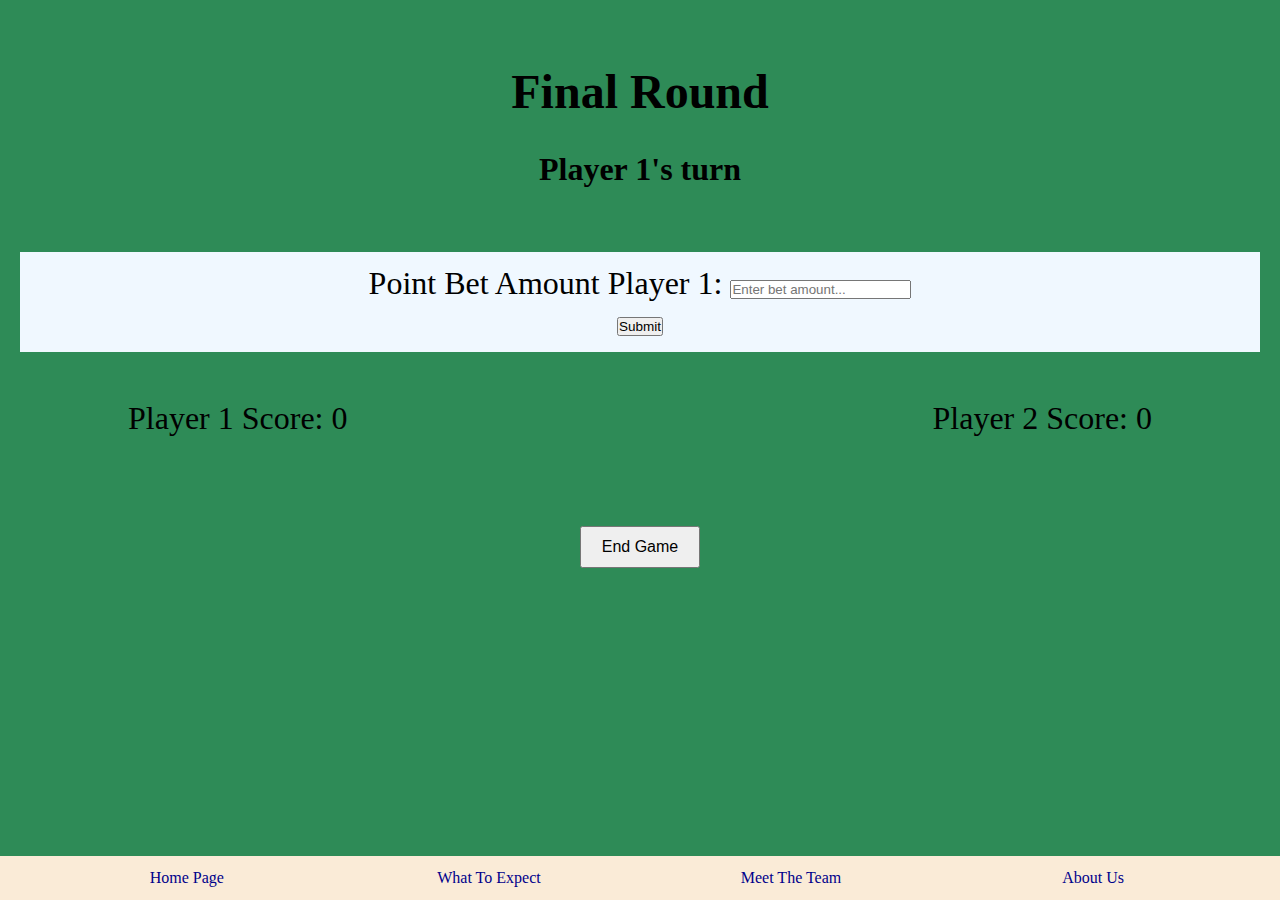
<file: finalround.html>
<!DOCTYPE html>
<html lang="en">
  <head>
    <meta charset="UTF-8" />
    <meta name="viewport" content="width=device-width, initial-scale=1.0" />
    <title>Final Round</title>
    <link href="finalround.css" rel="stylesheet" />
  </head>
  <body>
    <h1 class="title">Final Round</h1>

    <h3 id="player-turn">Player 1's turn</h3>

    <form id="questionForm" style="display: none">
      <div id="inputQuestion">Question should be here</div>
      <input type="text" id="answerInput" placeholder="Player Answer" />
      <button id="submitAnswer">Submit</button>
    </form>

    <form id="betForm1">
      <div class="betAmount">
        <label for="betAmount1">Point Bet Amount Player 1:</label>
        <input
          type="number"
          id="betAmount1"
          placeholder="Enter bet amount..."
          required
        />
      </div>
      <button id="submitBet1" type="submit">Submit</button>
    </form>
    <form id="betForm2" style="display: none">
      <div class="betAmount">
        <label for="betAmount2">Point Bet Amount Player 2:</label>
        <input
          type="number"
          id="betAmount2"
          placeholder="Enter bet amount..."
          required
        />
      </div>
      <button id="submitBet2" type="submit">Submit</button>
    </form>

    <div id="players">
      <div>Player 1 Score: <span id="player1-score">0</span></div>
      <div>Player 2 Score: <span id="player2-score">0</span></div>
    </div>

    <div id="player1Bet"></div>
    <div id="player2Bet"></div>

    <button id="clearScoresButton" style="display: none">Clear Scores</button>

    <div id="button-container">
      <button id="endGame">End Game</button>
    </div>

    <footer class="footer">
      <a href="homePage.html">Home Page</a>
      <a href="#">What To Expect</a>
      <a href="#">Meet The Team</a>
      <a href="#">About Us</a>
    </footer>

    <script type="module" src="./finalRound.js"></script>
  </body>
</html>
</file>
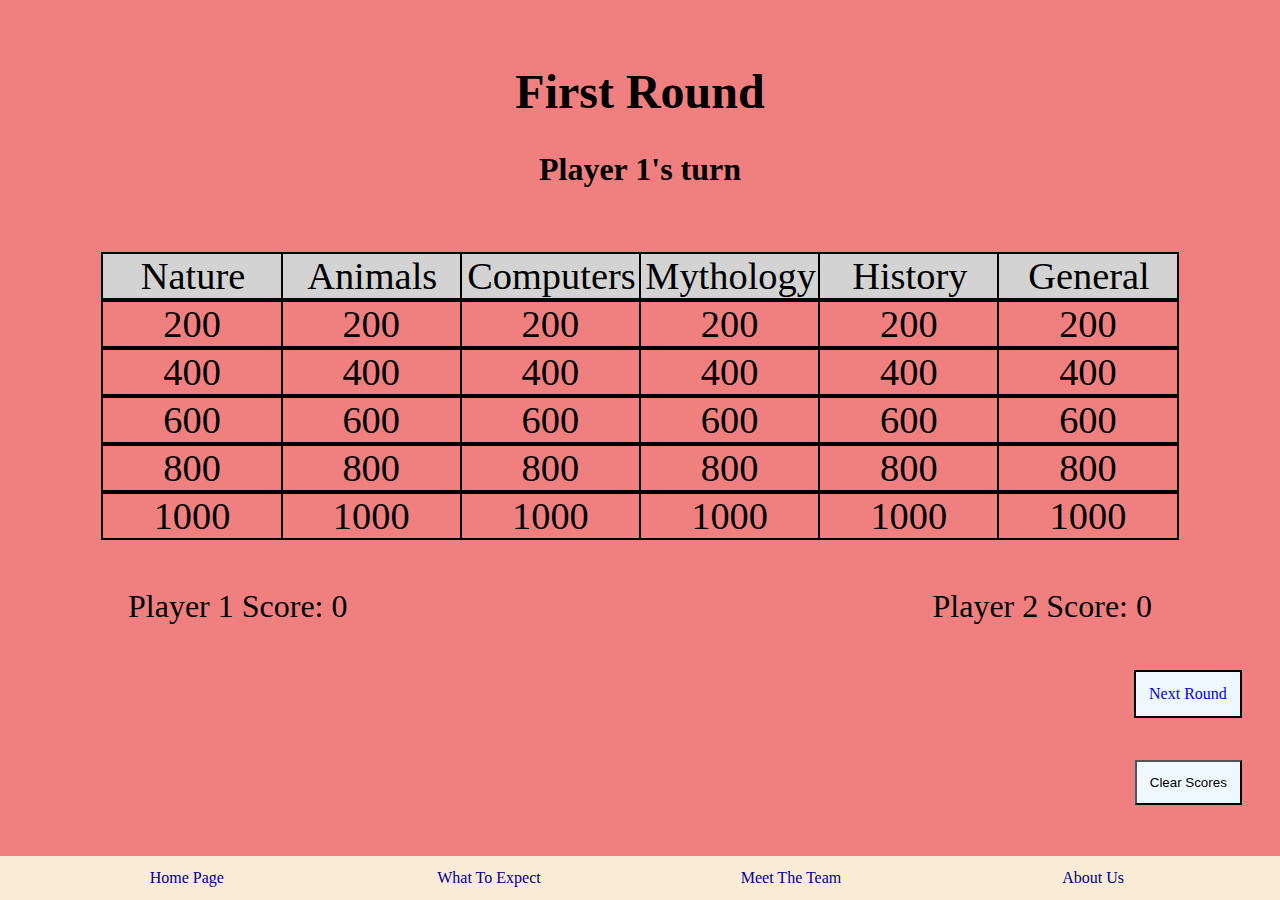
<file: firstround.html>
<!DOCTYPE html>
<html lang="en">
  <head>
    <meta charset="UTF-8" />
    <meta name="viewport" content="width=device-width, initial-scale=1.0" />
    <title>First Round</title>
    <link href="firstround.css" rel="stylesheet" />
  </head>
  <body>
    <h1 class="title">First Round</h1>
    <h3 id="player-turn">Player 1's turn</h3>

    <div class="catboard"> 
      <ul class="category">
        <li class="category">Nature</li>
        <li class="category">Animals</li>
        <li class="category">Computers</li>
        <li class="category">Mythology</li>
        <li class="category">History</li>
        <li class="category">General</li>
      </ul>
      <ul class="row1">
        <button data-category="categoryOne" data-value="200">
          <li class="r1c1">200</li>
        </button>
        <button data-category="categoryTwo" data-value="200">
          <li class="r1c2">200</li>
        </button>
        <button data-category="categoryThree" data-value="200">
          <li class="r1c3">200</li>
        </button>
        <button data-category="categoryFour" data-value="200">
          <li class="r1c4">200</li>
        </button>
        <button data-category="categoryFive" data-value="200">
          <li class="r1c5">200</li>
        </button>
        <button data-category="categorySix" data-value="200">
          <li class="r1c6">200</li>
        </button>
      </ul>
      <ul class="row2">
        <button data-category="categoryOne" data-value="400">
          <li class="r2c1">400</li>
        </button>
        <button data-category="categoryTwo" data-value="400">
          <li class="r2c2">400</li>
        </button>
        <button data-category="categoryThree" data-value="400">
          <li class="r2c3">400</li>
        </button>
        <button data-category="categoryFour" data-value="400">
          <li class="r2c4">400</li>
        </button>
        <button data-category="categoryFive" data-value="400">
          <li class="r2c5">400</li>
        </button>
        <button data-category="categorySix" data-value="400">
          <li class="r2c6">400</li>
        </button>
      </ul>
      <ul class="row3">
        <button data-category="categoryOne" data-value="600">
          <li class="r3c1">600</li>
        </button>
        <button data-category="categoryTwo" data-value="600">
          <li class="r3c2">600</li>
        </button>
        <button data-category="categoryThree" data-value="600">
          <li class="r3c3">600</li>
        </button>
        <button data-category="categoryFour" data-value="600">
          <li class="r3c4">600</li>
        </button>
        <button data-category="categoryFive" data-value="600">
          <li class="r3c5">600</li>
        </button>
        <button data-category="categorySix" data-value="600">
          <li class="r3c6">600</li>
        </button>
      </ul>
      <ul class="row4">
        <button data-category="categoryOne" data-value="800">
          <li class="r4c1">800</li>
        </button>
        <button data-category="categoryTwo" data-value="800">
          <li class="r4c2">800</li>
        </button>
        <button data-category="categoryThree" data-value="800">
          <li class="r4c3">800</li>
        </button>
        <button data-category="categoryFour" data-value="800">
          <li class="r4c4">800</li>
        </button>
        <button data-category="categoryFive" data-value="800">
          <li class="r4c5">800</li>
        </button>
        <button data-category="categorySix" data-value="800">
          <li class="r4c6">800</li>
        </button>
      </ul>
      <ul class="row5">
        <button data-category="categoryOne" data-value="1000">
          <li class="r5c1">1000</li>
        </button>
        <button data-category="categoryTwo" data-value="1000">
          <li class="r5c2">1000</li>
        </button>
        <button data-category="categoryThree" data-value="1000">
          <li class="r5c3">1000</li>
        </button>
        <button data-category="categoryFour" data-value="1000">
          <li class="r5c4">1000</li>
        </button>
        <button data-category="categoryFive" data-value="1000">
          <li class="r5c5">1000</li>
        </button>
        <button data-category="categorySix" data-value="1000">
          <li class="r5c6">1000</li>
        </button>
      </ul>
    </div>

    <form id="questionForm" style="display: none">
      <div id="inputQuestion">Question should be here</div>
      <input type="text" id="answerInput" placeholder="Player Answer" />
      <button id="submitAnswer">Submit</button>
      <button id="passQuestion">Pass</button>
    </form>

    <div id="players">
      <div>Player 1 Score: <span id="player1-score">0</span></div>
      <div>Player 2 Score: <span id="player2-score">0</span></div>
    </div>

    <a id="round2" href="secondround.html"> Next Round </a>

    <button id="clearScoresButton">Clear Scores</button>

    <footer class="footer">
      <a href="homePage.html"> Home Page </a>
      <a href="#"> What To Expect </a>
      <a href="#"> Meet The Team </a>
      <a href="#"> About Us </a>
    </footer>

    <script type="module" src="./index.js"></script>
  </body>
</html>
</file>
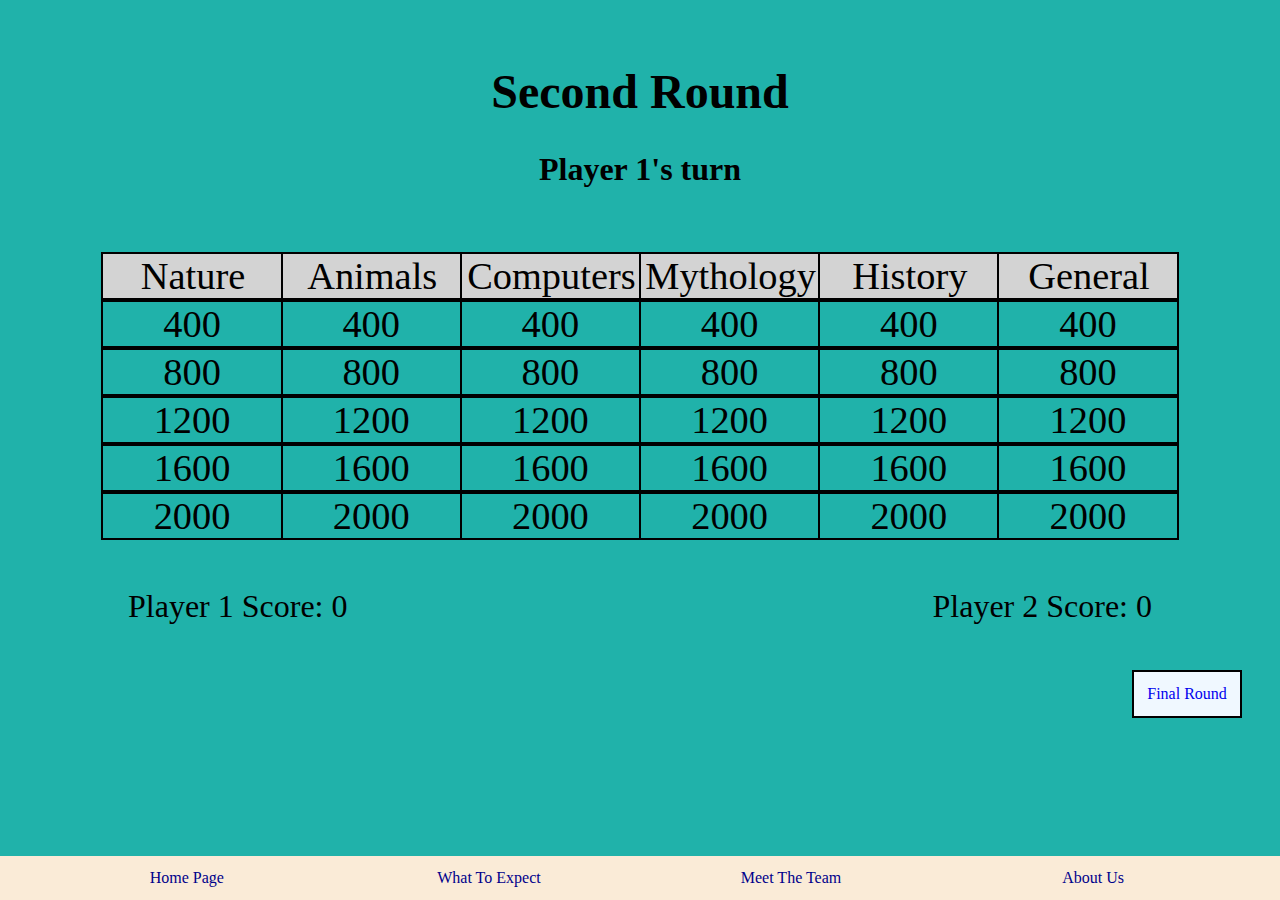
<file: secondround.html>
<!DOCTYPE html>
<html lang="en">
  <head>
    <meta charset="UTF-8" />
    <meta name="viewport" content="width=device-width, initial-scale=1.0" />
    <title>Second Round</title>
    <link href="secondround.css" rel="stylesheet" />
  </head>
  <body>
    <h1 class="title">Second Round</h1>
    <h3 id="player-turn">Player 1's turn</h3>

    <div class="catboard">
      <ul class="category">
        <li class="category">Nature</li>
        <li class="category">Animals</li>
        <li class="category">Computers</li>
        <li class="category">Mythology</li>
        <li class="category">History</li>
        <li class="category">General</li>
      </ul>
      <ul class="row1">
        <button
          data-round="second"
          data-category="categoryOne"
          data-value="400"
        >
          <li class="r1c1R2">400</li>
        </button>
        <button
          data-round="second"
          data-category="categoryTwo"
          data-value="400"
        >
          <li class="r1c2R2">400</li>
        </button>
        <button
          data-round="second"
          data-category="categoryThree"
          data-value="400"
        >
          <li class="r1c3R2">400</li>
        </button>
        <button
          data-round="second"
          data-category="categoryFour"
          data-value="400"
        >
          <li class="r1c4R2">400</li>
        </button>
        <button
          data-round="second"
          data-category="categoryFive"
          data-value="400"
        >
          <li class="r1c5R2">400</li>
        </button>
        <button
          data-round="second"
          data-category="categorySix"
          data-value="400"
        >
          <li class="r1c6R2">400</li>
        </button>
      </ul>
      <ul class="row2">
        <button
          data-round="second"
          data-category="categoryOne"
          data-value="800"
        >
          <li class="r2c1R2">800</li>
        </button>
        <button
          data-round="second"
          data-category="categoryTwo"
          data-value="800"
        >
          <li class="r2c2R2">800</li>
        </button>
        <button
          data-round="second"
          data-category="categoryThree"
          data-value="800"
        >
          <li class="r2c3R2">800</li>
        </button>
        <button
          data-round="second"
          data-category="categoryFour"
          data-value="800"
        >
          <li class="r2c4R2">800</li>
        </button>
        <button
          data-round="second"
          data-category="categoryFive"
          data-value="800"
        >
          <li class="r2c5R2">800</li>
        </button>
        <button
          data-round="second"
          data-category="categorySix"
          data-value="800"
        >
          <li class="r2c6R2">800</li>
        </button>
      </ul>
      <ul class="row3">
        <button
          data-round="second"
          data-category="categoryOne"
          data-value="1200"
        >
          <li class="r3c1R2">1200</li>
        </button>
        <button
          data-round="second"
          data-category="categoryTwo"
          data-value="1200"
        >
          <li class="r3c2R2">1200</li>
        </button>
        <button
          data-round="second"
          data-category="categoryThree"
          data-value="1200"
        >
          <li class="r3c3R2">1200</li>
        </button>
        <button
          data-round="second"
          data-category="categoryFour"
          data-value="1200"
        >
          <li class="r3c4R2">1200</li>
        </button>
        <button
          data-round="second"
          data-category="categoryFive"
          data-value="1200"
        >
          <li class="r3c5R2">1200</li>
        </button>
        <button
          data-round="second"
          data-category="categorySix"
          data-value="1200"
        >
          <li class="r3c6R2">1200</li>
        </button>
      </ul>
      <ul class="row4">
        <button
          data-round="second"
          data-category="categoryOne"
          data-value="1600"
        >
          <li class="r4c1R2">1600</li>
        </button>
        <button
          data-round="second"
          data-category="categoryTwo"
          data-value="1600"
        >
          <li class="r4c2R2">1600</li>
        </button>
        <button
          data-round="second"
          data-category="categoryThree"
          data-value="1600"
        >
          <li class="r4c3R2">1600</li>
        </button>
        <button
          data-round="second"
          data-category="categoryFour"
          data-value="1600"
        >
          <li class="r4c4R2">1600</li>
        </button>
        <button
          data-round="second"
          data-category="categoryFive"
          data-value="1600"
        >
          <li class="r4c5R2">1600</li>
        </button>
        <button
          data-round="second"
          data-category="categorySix"
          data-value="1600"
        >
          <li class="r4c6R2">1600</li>
        </button>
      </ul>
      <ul class="row5">
        <button
          data-round="second"
          data-category="categoryOne"
          data-value="2000"
        >
          <li class="r5c1R2">2000</li>
        </button>
        <button
          data-round="second"
          data-category="categoryTwo"
          data-value="2000"
        >
          <li class="r5c2R2">2000</li>
        </button>
        <button
          data-round="second"
          data-category="categoryThree"
          data-value="2000"
        >
          <li class="r5c3R2">2000</li>
        </button>
        <button
          data-round="second"
          data-category="categoryFour"
          data-value="2000"
        >
          <li class="r5c4R2">2000</li>
        </button>
        <button
          data-round="second"
          data-category="categoryFive"
          data-value="2000"
        >
          <li class="r5c5R2">2000</li>
        </button>
        <button
          data-round="second"
          data-category="categorySix"
          data-value="2000"
        >
          <li class="r5c6R2">2000</li>
        </button>
      </ul>
    </div>

    <form id="questionForm" style="display: none">
      <div id="inputQuestion">Question should be here</div>
      <input type="text" id="answerInput" placeholder="Player Answer" />
      <button id="submitAnswer">Submit</button>
      <button id="passQuestion">Pass</button>
    </form>

    <div id="players">
      <div>Player 1 Score: <span id="player1-score">0</span></div>
      <div>Player 2 Score: <span id="player2-score">0</span></div>
    </div>

    <a id="finalround" href="finalround.html"> Final Round </a>

    <button id="clearScoresButton" style="display: none">Clear Scores</button>

    <footer class="footer">
      <a href="homePage.html"> Home Page </a>
      <a href="#"> What To Expect </a>
      <a href="#"> Meet The Team </a>
      <a href="#"> About Us </a>
    </footer>

    <script type="module" src="./index.js"></script>
  </body>
</html>
</file>
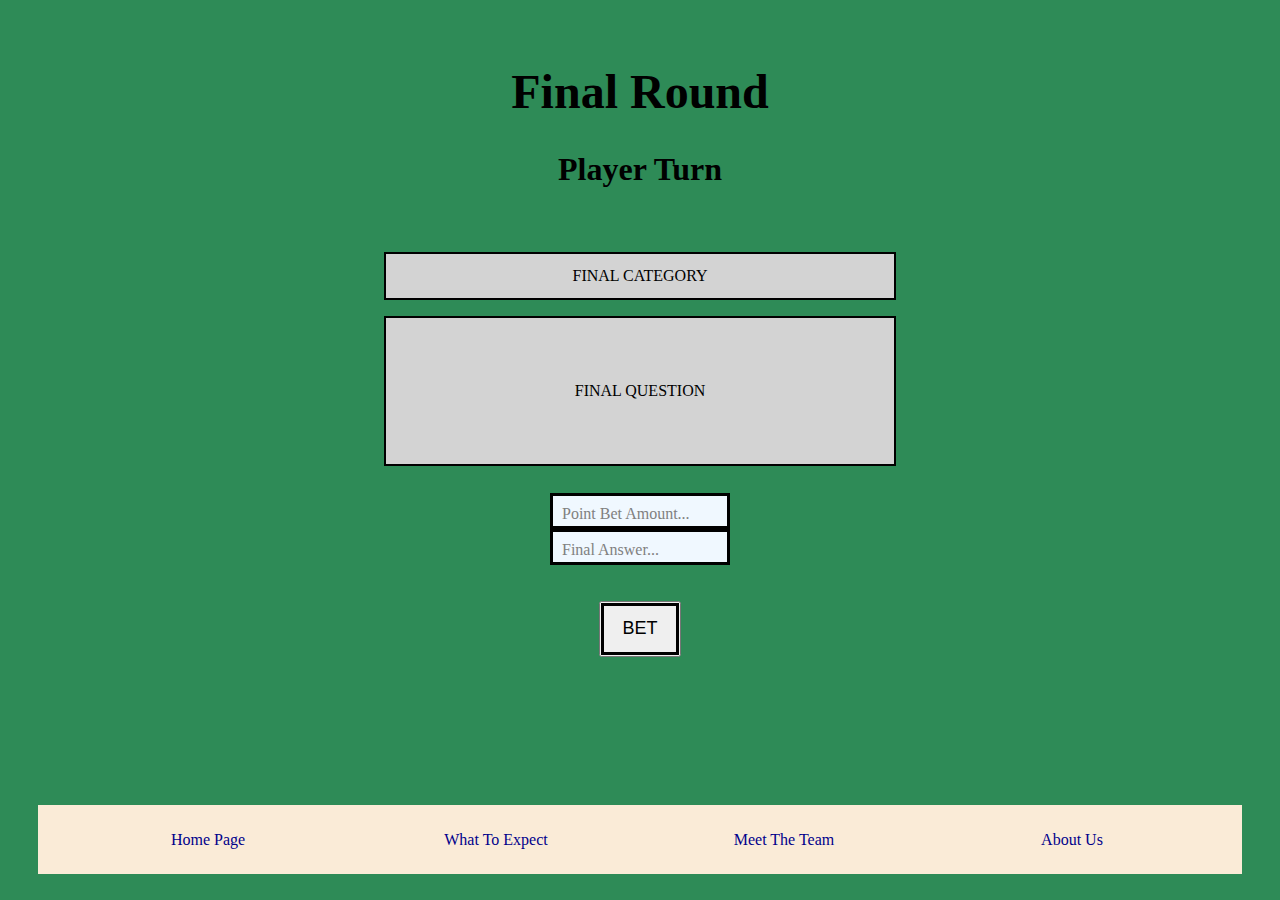
<file: jeopardy-game/finalround.html>
<!DOCTYPE html>
<html lang="en">
<head>
    <meta charset="UTF-8">
    <meta name="viewport" content="width=device-width, initial-scale=1.0">
    <title>Final Round</title>
    <link href = "finalround.css" rel = "stylesheet">
</head>
<body>
    <h1 class = "title"> Final Round </h1>
    <h3> Player Turn </h3>

    <div class = "finalc"> FINAL CATEGORY </div>
    <div class = "finalq"> FINAL QUESTION </div>

    <div class = "answer-box"> 
        <div class = "point"> Point Bet Amount... </div>
        <div class = "answer"> Final Answer... </div>
    </div>
    
    
    <div class = "final-bet">
        <button><p class = "bet"> BET </p></button> 
    </div>
  


    <footer class = "footer">
        <a href = "index.html"> Home Page </a>
        <a href = "What To Expect"> What To Expect </a>
        <a href = "Meet The Team"> Meet The Team </a>
        <a href = "about us"> About Us </a>
        
    </footer>
    
    

   
</body>
</html>
</file>
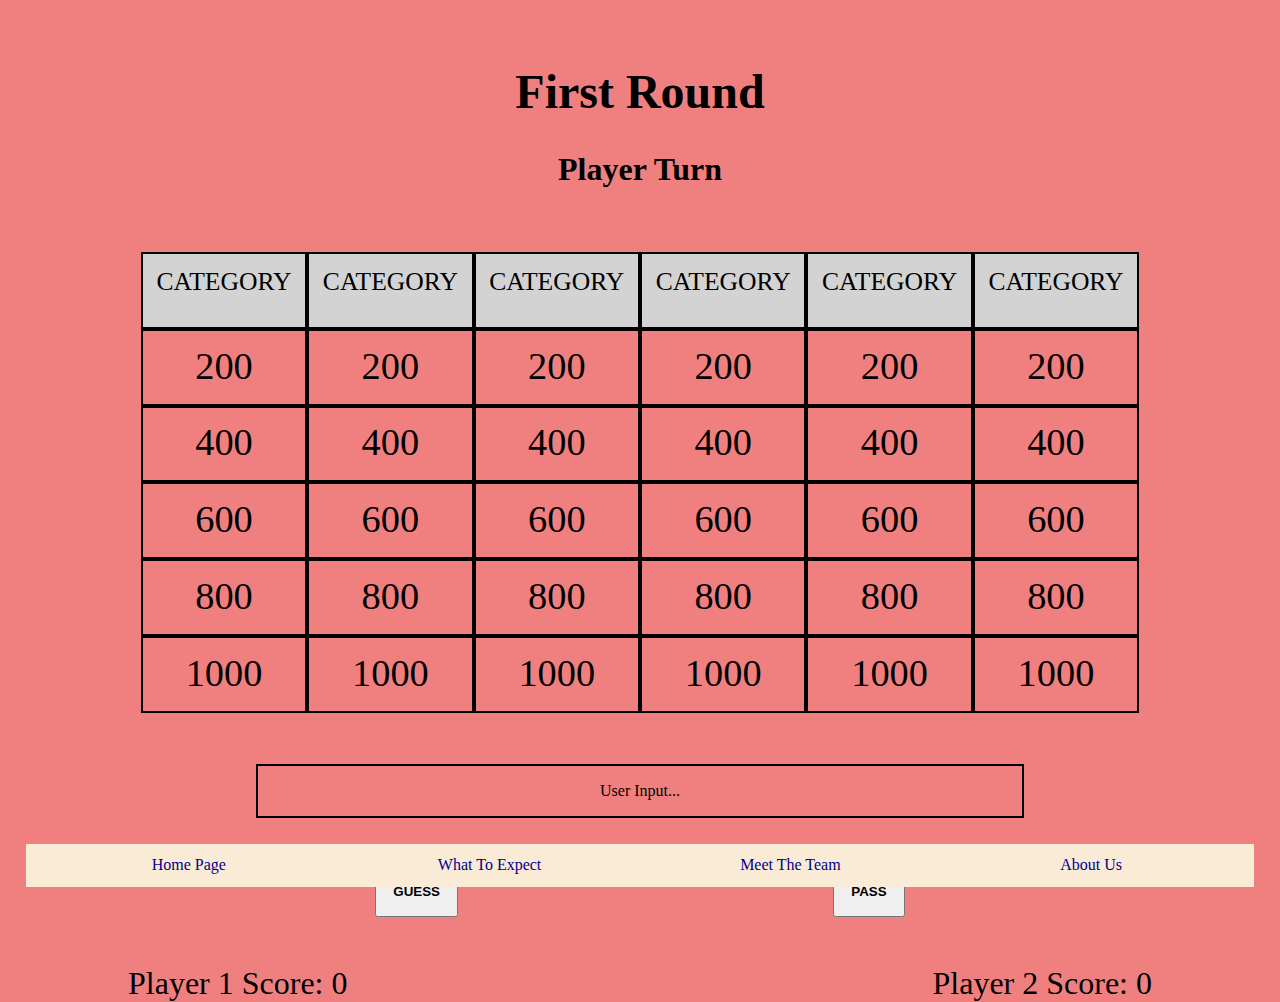
<file: jeopardy-game/firstround.html>
<!DOCTYPE html>
<html lang="en">
<head>
    <meta charset="UTF-8">
    <meta name="viewport" content="width=device-width, initial-scale=1.0">
    <title>First Round</title>
    <link href = "firstround.css" rel = "stylesheet">
</head>
<body>
    <h1 class = "title"> First Round </h1>
    <h3> Player Turn </h3>

    <div class = "catboard">
       <div class = "category"> CATEGORY</div>
       <div class = "category"> CATEGORY</div>
       <div class = "category"> CATEGORY</div>
       <div class = "category"> CATEGORY</div>
       <div class = "category"> CATEGORY</div>
       <div class = "category"> CATEGORY</div>
       <div class = "row1"> 200</div>
       <div class = "row1"> 200</div>
       <div class = "row1"> 200</div>
       <div class = "row1"> 200</div>
       <div class = "row1"> 200</div>
       <div class = "row1"> 200</div>
       <div class = "row2"> 400</div>
       <div class = "row2"> 400</div>
       <div class = "row2"> 400</div>
       <div class = "row2"> 400</div>
       <div class = "row2"> 400</div>
       <div class = "row2"> 400</div>
       <div class = "row3"> 600</div>
       <div class = "row3"> 600</div>
       <div class = "row3"> 600</div>
       <div class = "row3"> 600</div>
       <div class = "row3"> 600</div>
       <div class = "row3"> 600</div>
       <div class = "row4"> 800</div>
       <div class = "row4"> 800</div>
       <div class = "row4"> 800</div>
       <div class = "row4"> 800</div>
       <div class = "row4"> 800</div>
       <div class = "row4"> 800</div>
       <div class = "last"> 1000 </div>
       <div class = "last"> 1000 </div>
       <div class = "last"> 1000 </div>
       <div class = "last"> 1000 </div>
       <div class = "last"> 1000 </div>
       <div class = "last"> 1000 </div>
    </div>
    
 
    <div class = "input"> User Input...</div>
    
    <div class = "buttons">
        <button><h4 class = "guess"> GUESS</h4></button>
        <button><h4 class = "pass"> PASS</h4></button>
    </div>

    <div class = "players">
        <p class = "player1"> Player 1 Score: 0 </p>
        <p class = "player2"> Player 2 Score: 0 </p>
    </div>

    <a class = "round2" href = "secondround.html"> Next Round </a>

    <footer class = "footer">
        <a href = "index.html"> Home Page </a>
        <a href = "What To Expect"> What To Expect </a>
        <a href = "Meet The Team"> Meet The Team </a>
        <a href = "about us"> About Us </a>
        
    </footer>
    
    

   
</body>
</html>
</file>
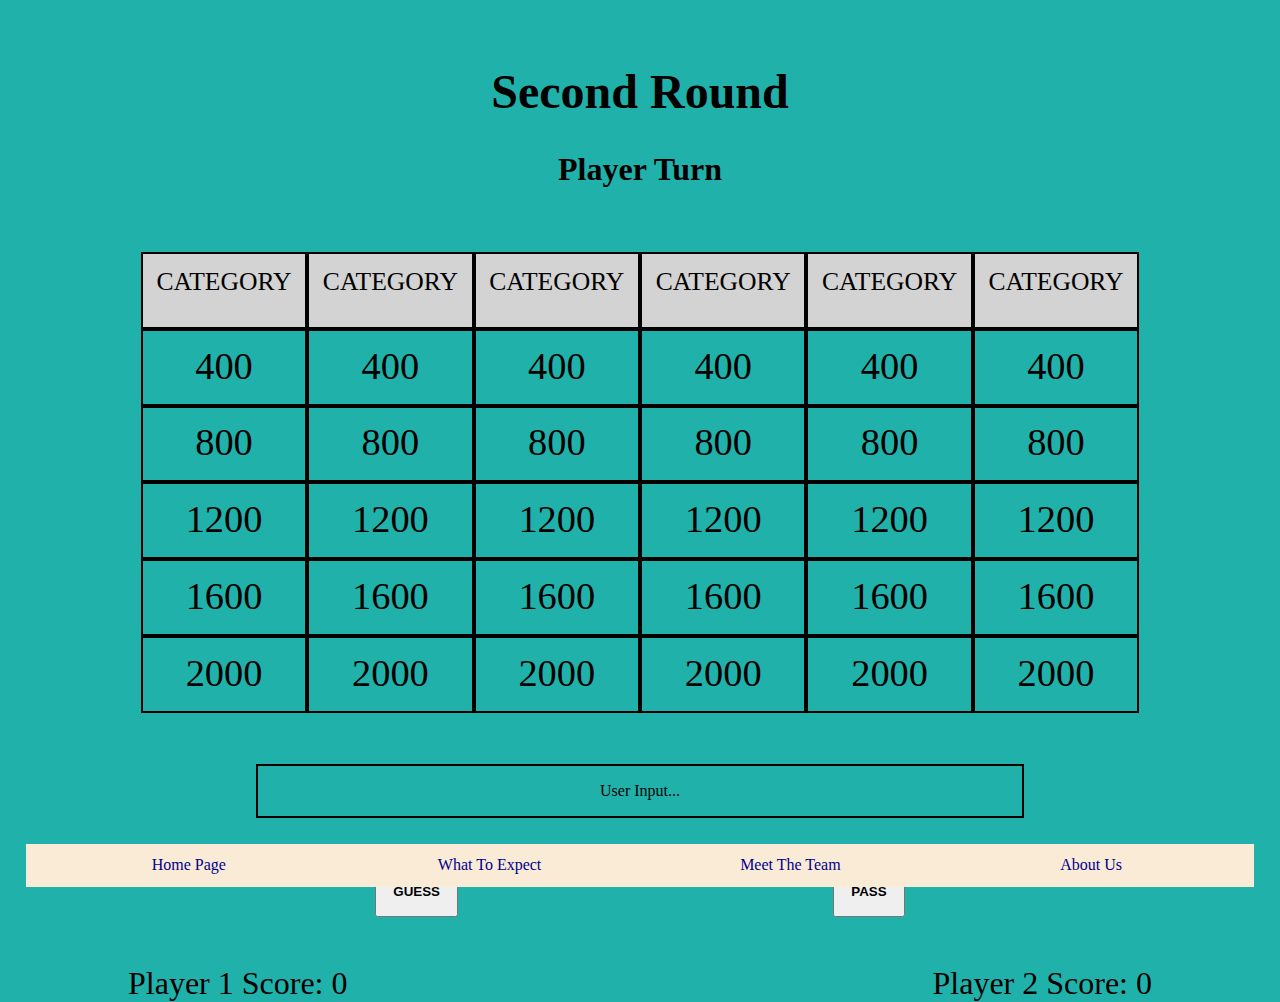
<file: jeopardy-game/secondround.html>
<!DOCTYPE html>
<html lang="en">
<head>
    <meta charset="UTF-8">
    <meta name="viewport" content="width=device-width, initial-scale=1.0">
    <title>First Round</title>
    <link href = "secondround.css" rel = "stylesheet">
</head>
<body>
    <h1 class = "title"> Second Round </h1>
    <h3> Player Turn </h3>

    <div class = "catboard">
       <div class = "category"> CATEGORY</div>
       <div class = "category"> CATEGORY</div>
       <div class = "category"> CATEGORY</div>
       <div class = "category"> CATEGORY</div>
       <div class = "category"> CATEGORY</div>
       <div class = "category"> CATEGORY</div>
       <div class = "row1"> 400</div>
       <div class = "row1"> 400</div>
       <div class = "row1"> 400</div>
       <div class = "row1"> 400</div>
       <div class = "row1"> 400</div>
       <div class = "row1"> 400</div>
       <div class = "row2"> 800</div>
       <div class = "row2"> 800</div>
       <div class = "row2"> 800</div>
       <div class = "row2"> 800</div>
       <div class = "row2"> 800</div>
       <div class = "row2"> 800</div>
       <div class = "row3"> 1200</div>
       <div class = "row3"> 1200</div>
       <div class = "row3"> 1200</div>
       <div class = "row3"> 1200</div>
       <div class = "row3"> 1200</div>
       <div class = "row3"> 1200</div>
       <div class = "row4"> 1600</div>
       <div class = "row4"> 1600</div>
       <div class = "row4"> 1600</div>
       <div class = "row4"> 1600</div>
       <div class = "row4"> 1600</div>
       <div class = "row4"> 1600</div>
       <div class = "last"> 2000 </div>
       <div class = "last"> 2000 </div>
       <div class = "last"> 2000 </div>
       <div class = "last"> 2000 </div>
       <div class = "last"> 2000 </div>
       <div class = "last"> 2000 </div>
    </div>
    
 
    <div class = "input"> User Input...</div>
    
    <div class = "buttons">
        <button><h4 class = "guess"> GUESS</h4></button>
        <button><h4 class = "pass"> PASS</h4></button>
    </div>

    <div class = "players">
        <p class = "player1"> Player 1 Score: 0 </p>
        <p class = "player2"> Player 2 Score: 0 </p>
    </div>

    <a class = "finalround" href = "finalround.html"> Final Round </a>

    <footer class = "footer">
        <a href = "index.html"> Home Page </a>
        <a href = "What To Expect"> What To Expect </a>
        <a href = "Meet The Team"> Meet The Team </a>
        <a href = "about us"> About Us </a>
        
    </footer>
    
    

   
</body>
</html>
</file>
<file: finalround.css>
* {
    box-sizing: border-box;
    margin: 0;
    padding: 0;
}

body {
    background-color: seagreen;
}

.title {
    display: flex;
    justify-content: center;
    margin-top: 2rem;
    padding: 2rem;
    font-size: 3rem;
   
}

h3 {
    display: flex;
    justify-content: center;
    font-size: 2rem;
    margin-bottom: 4rem;
}
#questionForm {
    display: flex;
    text-align: center;
    justify-content: center;
    margin-top: 2vh;
    padding: 1vw;
    font-size: 2rem;
    background-color: aliceblue;
}

#betForm1 {
    text-align: center;
    justify-content: center;
    margin-top: 2vh;
    margin-bottom: 1rem;
    margin-left: 20px;
    margin-right: 20px;
    padding: 1vw;
    font-size: 2rem;
    background-color: aliceblue;
}
#betForm2 {
    text-align: center;
    justify-content: center;
    margin-top: 2vh;
    margin-bottom: 1rem;
    margin-left: 20px;
    margin-right: 20px;
    padding: 1vw;
    font-size: 2rem;
    background-color: aliceblue;
}
#betAmount {
    font-size: 1.5vh;
}
#submitBet1 {
    font-size: 1.5vh;
}
#submitBet2 {
    font-size: 1.5vh;
}

#players {
    display: flex;
    justify-content: space-between;
    margin-top: 3rem;
    margin-left: 10vw;
    margin-right: 10vw;
    font-size: 2rem;
}

.final-bet {
    display: flex;
    justify-content: center;
}
#player1Bet {
    margin-top: 5rem;
    font-size: 1.5rem;
}
#player2Bet {
    margin-top: 1rem;
    font-size: 1.5rem;
}

.footer {
    display: grid;
    grid-template-columns: repeat(4, 20vw);
    justify-content: space-evenly;
    padding: 1vw;
    background-color: antiquewhite;
    text-align: center;
    position: fixed;
    left: 0;
    bottom: 0;
    width: 100%;
}

#button-container {
    display: flex;
    justify-content: center;
}

#endGame {
    padding: 10px 20px;
    font-size: 16px;
    margin-top: 1vh;
}


.footer a{
    text-decoration: none;
    color: darkblue;
}
</file>
<file: firstround.css>
* {
    box-sizing: border-box;
    margin: 0;
    padding: 0;
}

body {
    background-color: lightcoral;
}

.title {
    display: flex;
    justify-content: center;
    margin-top: 2rem;
    padding: 2rem;
    font-size: 3rem;
   
}

h3 {
    display: flex;
    justify-content: center;
    font-size: 2rem;
    margin-bottom: 4rem;
}

 .catboard {
    display: grid; 
    justify-content: center;
    align-items: center;
    font-size: 3vw; 
}



.category {
    display: grid;
    grid-template-columns: repeat(6,14vw); 
    border: 1px solid black; 
    text-align: center;
    list-style-type: none;
    padding: 0vw;
    background-color: lightgray;
} 




.row1 {
    display: grid;
    grid-template-columns: repeat(6,14vw);
    border: 1px solid black;
    text-align: center;
    padding: 0vw;
    list-style-type: none;
    appearance: none;
}
.row1 button {
    padding: 0;
    border: none;
    font: inherit;
    color: inherit;
    background-color: transparent;
    cursor: pointer;
}

.row2 {
    display: grid;
    grid-template-columns: repeat(6,14vw);
    border: 1px solid black;
    text-align: center;
    padding: 0vw;
    list-style-type: none;
}
.row2 button {
    padding: 0;
    border: none;
    font: inherit;
    color: inherit;
    background-color: transparent;
    cursor: pointer;
}

.row3 {
    display: grid;
    grid-template-columns: repeat(6,14vw);
    border: 1px solid black;
    text-align: center;
    padding: 0vw;
    list-style-type: none;
}
.row3 button {
    padding: 0;
    border: none;
    font: inherit;
    color: inherit;
    background-color: transparent;
    cursor: pointer;
}

.row4 {
    display: grid;
    grid-template-columns: repeat(6,14vw);
    border: 1px solid black;
    text-align: center;
    padding: 0vw;
    list-style-type: none;
}
.row4 button {
    padding: 0;
    border: none;
    font: inherit;
    color: inherit;
    background-color: transparent;
    cursor: pointer;
}

.row5 {
    display: grid;
    grid-template-columns: repeat(6,14vw);
    border: 1px solid black;
    text-align: center;
    padding: 0vw;
    list-style-type: none;
}
.row5 button {
    padding: 0;
    border: none;
    font: inherit;
    color: inherit;
    background-color: transparent;
    cursor: pointer;
}
li {
    border: 1px solid black;
}

#questionForm {
    display: flex;
    text-align: center;
    justify-content: center;
    margin-top: 2vh;
    padding: 1vw;
    font-size: 2rem;
    background-color: aliceblue;
}
#answerInput {
    font-size: 1.2rem;
}
#questionForm button {
    font-size: 1.2rem;
}

#passTurn {
    margin: 1rem;
}

#players {
    display: flex;
    justify-content: space-between;
    margin-top: 3rem;
    margin-left: 10vw;
    margin-right: 10vw;
    font-size: 2rem;
}

#round2 {
    display: flex;
    position: absolute;
    margin-top: 5vh;
    right: 3vw;
    background-color: aliceblue;
    padding: 1vw;
    text-decoration: none;
    border: 2px solid black;
}

#clearScoresButton {
    display: flex;
    position: absolute;
    margin-top: 15vh;
    right: 3vw;
    background-color: aliceblue;
    padding: 1vw;
    text-decoration: none;
    cursor: pointer;
}

.footer {
    display: grid;
    grid-template-columns: repeat(4, 20vw);
    justify-content: space-evenly;
    padding: 1vw;
    background-color: antiquewhite;
    text-align: center;
    position: fixed;
    left: 0;
    bottom: 0;
    width: 100%;
}


.footer a{
    text-decoration: none;
    color: darkblue;
}

.disabled {
    pointer-events: none;
    opacity: 0.5;
}
</file>
<file: secondround.css>
* {
    box-sizing: border-box;
    margin: 0;
    padding: 0;
}

body {
    background-color: lightseagreen;
}

.title {
    display: flex;
    justify-content: center;
    margin-top: 2rem;
    padding: 2rem;
    font-size: 3rem;
   
}

h3 {
    display: flex;
    justify-content: center;
    font-size: 2rem;
    margin-bottom: 4rem;
}

.catboard {
    display: grid; 
    justify-content: center;
    align-items: center;
    font-size: 3vw; 
}



.category {
    display: grid;
    grid-template-columns: repeat(6,14vw); 
    border: 1px solid black; 
    text-align: center;
    list-style-type: none;
    padding: 0vw;
    background-color: lightgray;
} 


.row1 {
    display: grid;
    grid-template-columns: repeat(6,14vw);
    border: 1px solid black;
    text-align: center;
    padding: 0vw;
    list-style-type: none;
    appearance: none;
}
.row1 button {
    padding: 0;
    border: none;
    font: inherit;
    color: inherit;
    background-color: transparent;
    cursor: pointer;
}

.row2 {
    display: grid;
    grid-template-columns: repeat(6,14vw);
    border: 1px solid black;
    text-align: center;
    padding: 0vw;
    list-style-type: none;
}
.row2 button {
    padding: 0;
    border: none;
    font: inherit;
    color: inherit;
    background-color: transparent;
    cursor: pointer;
}

.row3 {
    display: grid;
    grid-template-columns: repeat(6,14vw);
    border: 1px solid black;
    text-align: center;
    padding: 0vw;
    list-style-type: none;
}
.row3 button {
    padding: 0;
    border: none;
    font: inherit;
    color: inherit;
    background-color: transparent;
    cursor: pointer;
}

.row4 {
    display: grid;
    grid-template-columns: repeat(6,14vw);
    border: 1px solid black;
    text-align: center;
    padding: 0vw;
    list-style-type: none;
}
.row4 button {
    padding: 0;
    border: none;
    font: inherit;
    color: inherit;
    background-color: transparent;
    cursor: pointer;
}

.row5 {
    display: grid;
    grid-template-columns: repeat(6,14vw);
    border: 1px solid black;
    text-align: center;
    padding: 0vw;
    list-style-type: none;
}
.row5 button {
    padding: 0;
    border: none;
    font: inherit;
    color: inherit;
    background-color: transparent;
    cursor: pointer;
}
li {
    border: 1px solid black;
}

#questionForm {
    display: flex;
    text-align: center;
    justify-content: center;
    margin-top: 2vh;
    padding: 1vw;
    font-size: 2rem;
    background-color: aliceblue;
}
#answerInput {
    font-size: 1.2rem;
}
#questionForm button {
    font-size: 1.2rem;
}

#passTurn {
    margin: 1rem;
}

#players {
    display: flex;
    justify-content: space-between;
    margin-top: 3rem;
    margin-left: 10vw;
    margin-right: 10vw;
    font-size: 2rem;
}

#finalround {
    display: flex;
    position: absolute;
    margin-top: 5vh;
    right: 3vw;
    background-color: aliceblue;
    padding: 1vw;
    text-decoration: none;
    border: 2px solid black;
}

.footer {
    display: grid;
    grid-template-columns: repeat(4, 20vw);
    justify-content: space-evenly;
    padding: 1vw;
    background-color: antiquewhite;
    text-align: center;
    position: fixed;
    left: 0;
    bottom: 0;
    width: 100%;
}

.footer a{
    text-decoration: none;
    color: darkblue;
}

.disabled {
    pointer-events: none;
    opacity: 0.5;
}
</file>
<file: jeopardy-game/finalround.css>
* {
    box-sizing: border-box;
    margin: 0;
    padding: 0;
}

body {
    background-color: seagreen;
}

.title {
    display: flex;
    justify-content: center;
    margin-top: 2rem;
    padding: 2rem;
    font-size: 3rem;
   
}

h3 {
    display: flex;
    justify-content: center;
    font-size: 2rem;
    margin-bottom: 4rem;
}

.finalc {
    display: flex;
    justify-content: center;
    border: 2px solid black;
    margin-left: 30vw;
    margin-right: 30vw;
    padding: 1vw;
    background-color: lightgray;
}

.finalq {
    display: flex;
    justify-content: center;
    border: 2px solid black;
    margin-top: 1rem;
    margin-left: 30vw;
    margin-right: 30vw;
    padding: 5vw;
    background-color: lightgray;
}

.answer-box {
    display: grid;
    justify-content: center;
    grid-template-columns: repeat(1, 20vh);
    grid-template-rows: repeat(3, 4vh);
    margin-top: 3vh;
    
}

.point {
    padding: 1vh;
    color: gray;
    border: solid black;
    background-color: aliceblue;
}
.answer {
    padding: 1vh;
    color: gray;
    border: solid black;
    background-color: aliceblue;
}

.final-bet {
    display: flex;
    justify-content: center;
}
.bet {
    padding: 1vw 2vh;
    font-size: 2vh;
    border: 3px solid black;
}

.footer {
    display: grid;
    grid-template-columns: repeat(4, 25%);
    margin: 2vw;
    padding: 2vw;
    background-color: antiquewhite;
    position: fixed;
    text-align: center;
    bottom: 0;
    left: 1vw;
    right: 1vw;
}

.footer a{
    text-decoration: none;
    color: darkblue;
}
</file>
<file: jeopardy-game/firstround.css>
* {
    box-sizing: border-box;
    margin: 0;
    padding: 0;
}

body {
    background-color: lightcoral;
}

.title {
    display: flex;
    justify-content: center;
    margin-top: 2rem;
    padding: 2rem;
    font-size: 3rem;
   
}

h3 {
    display: flex;
    justify-content: center;
    font-size: 2rem;
    margin-bottom: 4rem;
}

.catboard {
    display: grid;
    grid-template-columns: repeat(6, 13vw);
    grid-template-rows: repeat(6, 6vw);
    justify-content: center;
    font-size: 3vw;
    
}

.category {
    border: 2px solid black;
    text-align: center;
    padding: 1vw;
    font-size: 2vw;
    background-color: lightgray;
}

.row1 {
    border: 2px solid black;
    text-align: center;
    padding: 1vw;
}

.row2 {
    border: 2px solid black;
    text-align: center;
    padding: 1vw;
}

.row3 {
    border: 2px solid black;
    text-align: center;
    padding: 1vw;
}

.row4 {
    border: 2px solid black;
    text-align: center;
    padding: 1vw;
}

.last {
    border: 2px solid black;
    text-align: center;
    padding: 1vw;
}

.input {
    display: flex;
    justify-content: center;
    margin-top: 4vw;
    margin-left: 20vw;
    margin-right: 20vw;
    padding: 1rem;
    border: 2px solid black;
}

.buttons {
    display: flex;
    justify-content: center;
    margin-top: 3rem;
    justify-content: space-evenly;
}

.guess {
    margin: 1rem;
    
}
.pass {
    margin: 1rem;
}

.players {
    display: flex;
    justify-content: space-between;
    margin-top: 3rem;
    margin-left: 10vw;
    margin-right: 10vw;
    font-size: 2rem;
}

.round2 {
    display: flex;
    position: fixed;
    margin-top: 5vw;
    right: 3vw;
    background-color: aliceblue;
    padding: 1vw;
    text-decoration: none;
}

.footer {
    display: grid;
    grid-template-columns: repeat(4, 25%);
    margin: 1vw;
    padding: 1vw;
    background-color: antiquewhite;
    position: fixed;
    text-align: center;
    bottom: 0;
    left: 1vw;
    right: 1vw;
}

.footer a{
    text-decoration: none;
    color: darkblue;
}
</file>
<file: jeopardy-game/secondround.css>
* {
    box-sizing: border-box;
    margin: 0;
    padding: 0;
}

body {
    background-color: lightseagreen;
}

.title {
    display: flex;
    justify-content: center;
    margin-top: 2rem;
    padding: 2rem;
    font-size: 3rem;
   
}

h3 {
    display: flex;
    justify-content: center;
    font-size: 2rem;
    margin-bottom: 4rem;
}

.catboard {
    display: grid;
    grid-template-columns: repeat(6, 13vw);
    grid-template-rows: repeat(6, 6vw);
    justify-content: center;
    font-size: 3vw;
    
}

.category {
    border: 2px solid black;
    text-align: center;
    padding: 1vw;
    font-size: 2vw;
    background-color: lightgray;
}

.row1 {
    border: 2px solid black;
    text-align: center;
    padding: 1vw;
}

.row2 {
    border: 2px solid black;
    text-align: center;
    padding: 1vw;
}

.row3 {
    border: 2px solid black;
    text-align: center;
    padding: 1vw;
}

.row4 {
    border: 2px solid black;
    text-align: center;
    padding: 1vw;
}

.last {
    border: 2px solid black;
    text-align: center;
    padding: 1vw;
}

.input {
    display: flex;
    justify-content: center;
    margin-top: 4vw;
    margin-left: 20vw;
    margin-right: 20vw;
    padding: 1rem;
    border: 2px solid black;
}

.buttons {
    display: flex;
    justify-content: center;
    margin-top: 3rem;
    justify-content: space-evenly;
}

.guess {
    margin: 1rem;
    
}
.pass {
    margin: 1rem;
}

.players {
    display: flex;
    justify-content: space-between;
    margin-top: 3rem;
    margin-left: 10vw;
    margin-right: 10vw;
    font-size: 2rem;
}

.finalround {
    display: flex;
    position: fixed;
    margin-top: 5vw;
    right: 3vw;
    background-color: aliceblue;
    padding: 1vw;
    text-decoration: none;
}

.footer {
    display: grid;
    grid-template-columns: repeat(4, 25%);
    margin: 1vw;
    padding: 1vw;
    background-color: antiquewhite;
    position: fixed;
    text-align: center;
    bottom: 0;
    left: 1vw;
    right: 1vw;
}

.footer a{
    text-decoration: none;
    color: darkblue;
}
</file>
